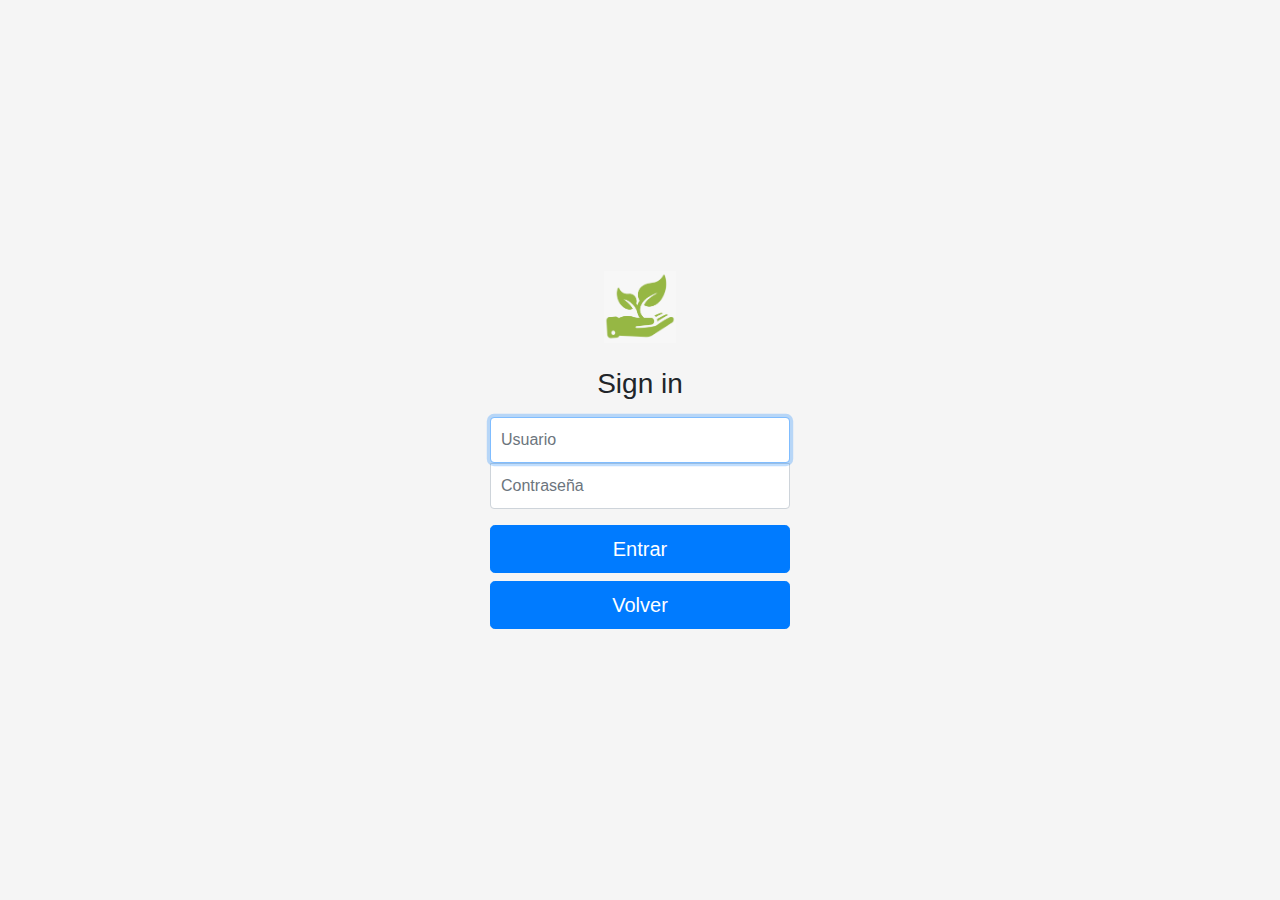
<file: login.html>
<!DOCTYPE html>
<!-- saved from url=(0051)https://getbootstrap.com/docs/4.0/examples/sign-in/ -->
<html lang="en"><head><meta http-equiv="Content-Type" content="text/html; charset=UTF-8">
    
    <meta name="viewport" content="width=device-width, initial-scale=1, shrink-to-fit=no">
    <meta name="description" content="">
    <meta name="author" content="">
    <link rel="icon" href="img/icono.png">

    <title>Login</title>

    <link rel="canonical" href="https://getbootstrap.com/docs/4.0/examples/sign-in/">

    <!-- Bootstrap core CSS -->
    <link href="css/bootstrap.min.css" rel="stylesheet">

    <!-- Custom styles for this template -->
    <link href="css/signin.css" rel="stylesheet">
    
  </head>

  <body class="text-center">
    <form id="formLogin" class="form-signin">
      <img class="mb-4" src="img/icono.png" alt="" width="72" height="72">
      <h1 class="h3 mb-3 font-weight-normal">Sign in</h1>
      <label for="txtUsuario" class="sr-only">Usuario</label>
      <input type="text" id="txtUsuario" class="form-control" placeholder="Usuario" required="" autofocus="">
      <label for="txtPassword" class="sr-only">Contraseña</label>
      <input type="password" id="txtPassword" class="form-control" placeholder="Contraseña" required="">
      <div class="checkbox mb-3">
        
      </div>
      <button class="btn btn-lg btn-primary btn-block" type="submit">Entrar</button>
      <!-- <button class="btn btn-lg btn-primary btn-block" type="reset">Borrar</button> -->
      <button class="btn btn-lg btn-primary btn-block" onclick="window.location='index.html'">Volver</button>
    </form>
    <script src="js/jquery.min.js"></script>
    <script src="js/script.js"></script>

</body>
</html>
</file>
<file: css/signin.css>
html,
body {
  height: 100%;
}

body {
  display: -ms-flexbox;
  display: -webkit-box;
  display: flex;
  -ms-flex-align: center;
  -ms-flex-pack: center;
  -webkit-box-align: center;
  align-items: center;
  -webkit-box-pack: center;
  justify-content: center;
  padding-top: 40px;
  padding-bottom: 40px;
  background-color: #f5f5f5;
}

.form-signin {
  width: 100%;
  max-width: 330px;
  padding: 15px;
  margin: 0 auto;
}
.form-signin .checkbox {
  font-weight: 400;
}
.form-signin .form-control {
  position: relative;
  box-sizing: border-box;
  height: auto;
  padding: 10px;
  font-size: 16px;
}
.form-signin .form-control:focus {
  z-index: 2;
}
.form-signin input[type="email"] {
  margin-bottom: -1px;
  border-bottom-right-radius: 0;
  border-bottom-left-radius: 0;
}
.form-signin input[type="password"] {
  margin-bottom: 10px;
  border-top-left-radius: 0;
  border-top-right-radius: 0;
}
</file>
